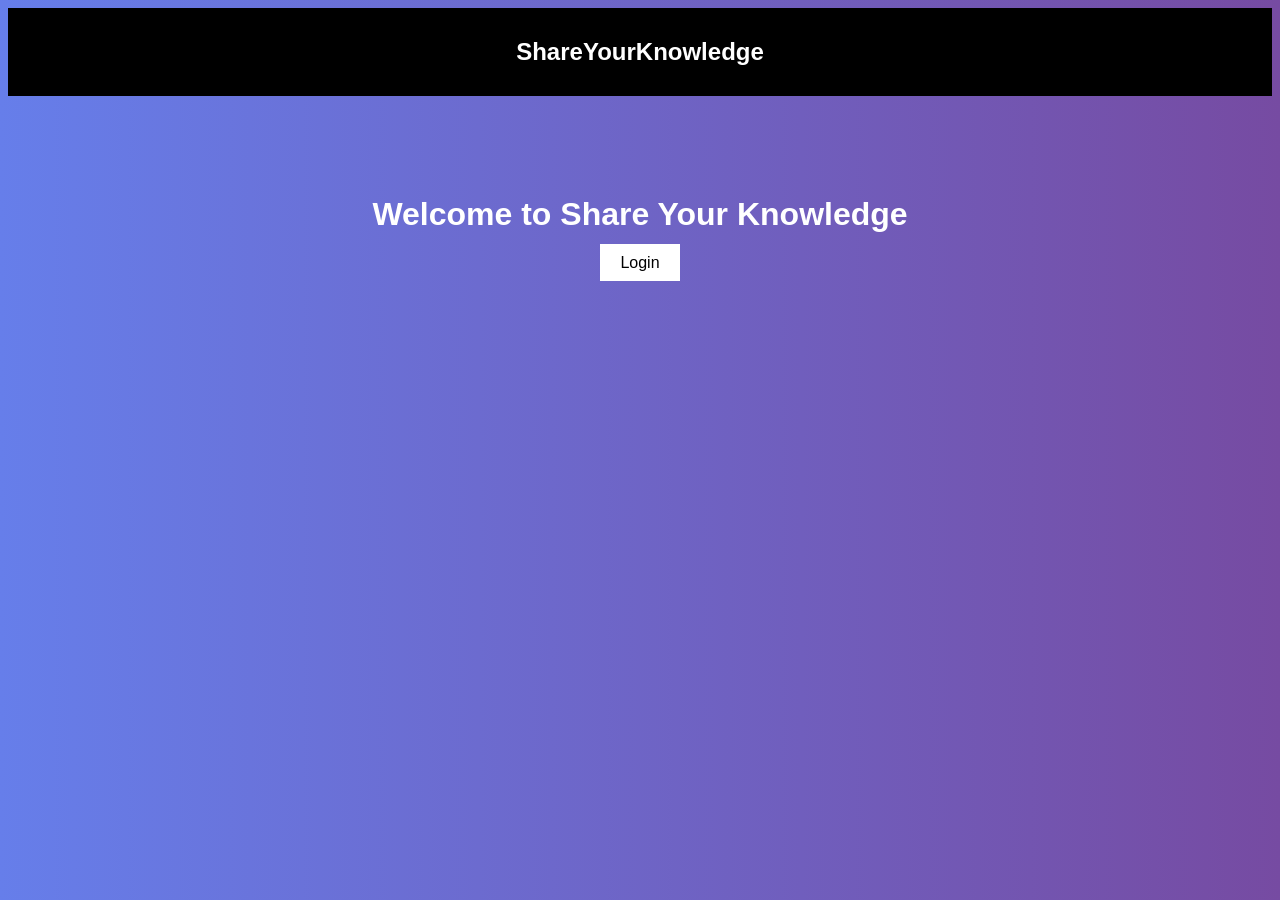
<file: index.html>
<!DOCTYPE html>
<html>
<head>
    <title>Share Your Knowledge</title>
    <link rel="stylesheet" href="style.css">
</head>
<body>

<nav>
    <h2>ShareYourKnowledge</h2>
</nav>

<div class="main">
    <h1>Welcome to Share Your Knowledge</h1>
    <a href="login.html" class="btn">Login</a>
</div>

</body>
</html>
</file>
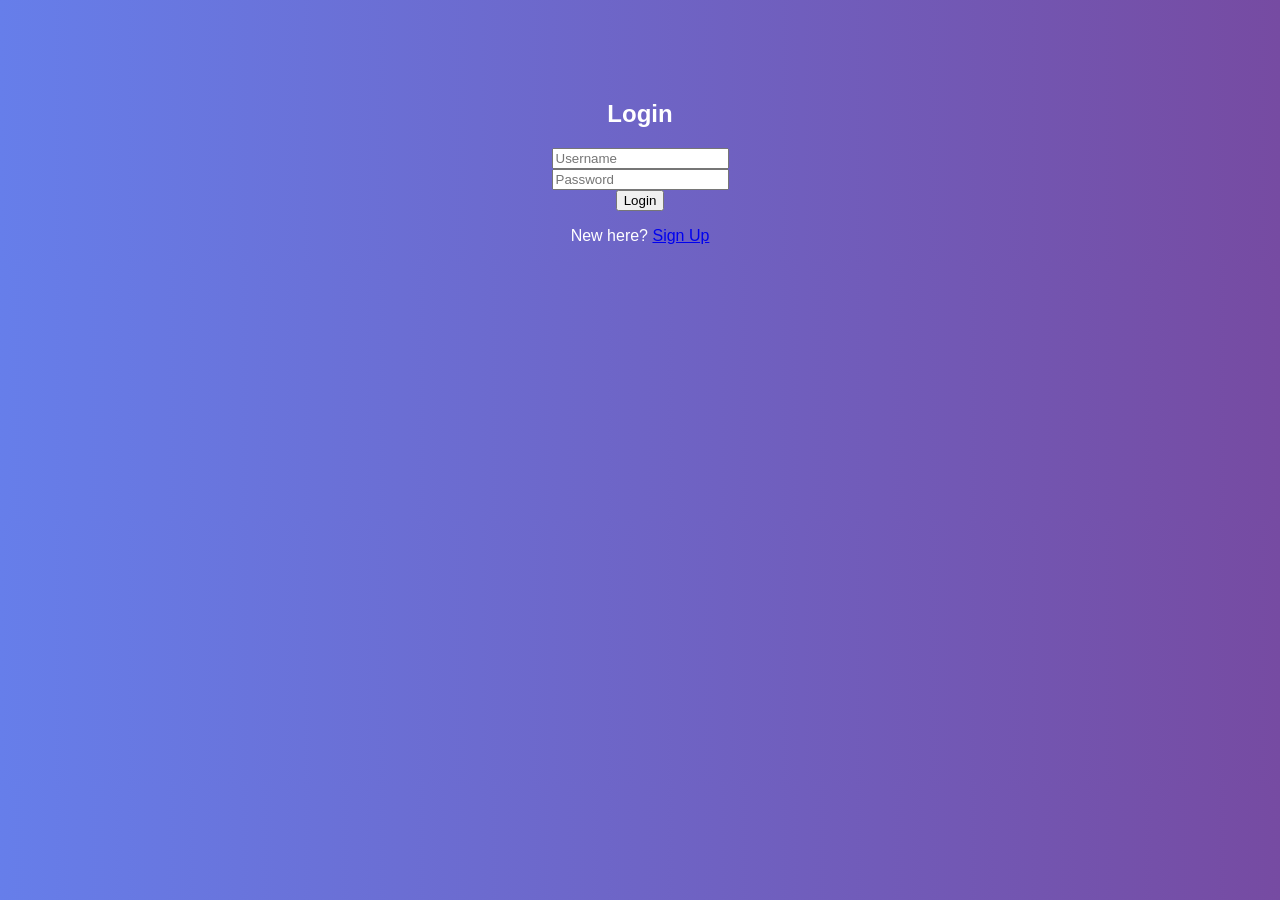
<file: login.html>
<!DOCTYPE html>
<html>
<head>
    <title>Login</title>
    <link rel="stylesheet" href="style.css">
</head>
<body>

<div class="login-box">
    <h2>Login</h2>
    <input type="text" placeholder="Username"><br>
    <input type="password" placeholder="Password"><br>
    <button>Login</button>
    <p>New here? <a href="#">Sign Up</a></p>
</div>

</body>
</html>
</file>
<file: style.css>
body {
    font-family: Arial;
    background: linear-gradient(to right, #667eea, #764ba2);
    color: white;
    text-align: center;
}

nav {
    background: black;
    padding: 10px;
}

.main {
    margin-top: 100px;
}

.btn {
    background: white;
    color: black;
    padding: 10px 20px;
    text-decoration: none;
}

.login-box {
    margin-top: 100px;
}
</file>
